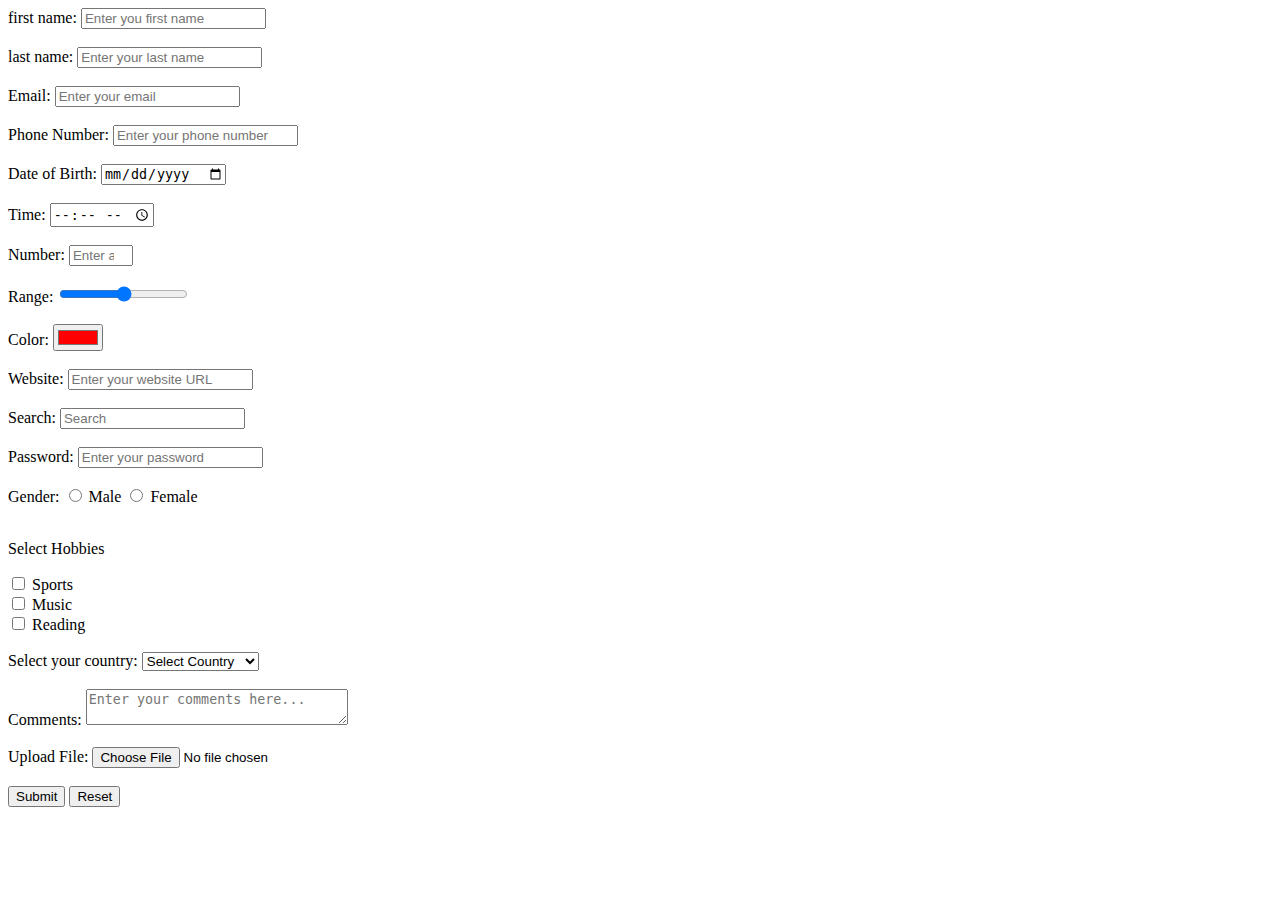
<file: HTML , CSS & Javascript/HTML FORM/index.html>
<!Doctype html>
<html>
    <head>
        <title> HTML FORM</title>
    </head>
    <body>
        <form action="/test"method="get">
            <!-- first name-->
            <label for ="firstname">first name:</label>
            <input type="text" id="firstname" name="first name"placeholder="Enter you first name" required/><br/><br/>
            <!-- last name-->
             <label for ="lasttname">last name:</label>
            <input type="text" id="lasttname" name="last name" placeholder="Enter your last name" required/><br/></br>
            <!-- Email -->
            <label for="email">Email:</label>
            <input type="email" id="email" name="email" placeholder="Enter your email" required/><br/><br/>
            <!-- Phone Number -->
            <label for="phone">Phone Number:</label>
            <input type="tel" id="phone" name="phone" placeholder="Enter your phone number" required pattern="[0-9]{10}" title="Please enter a valid 10-digit phone number"/><br/><br/>
            <!-- Date of Birth -->
            <label for="dob">Date of Birth:</label>
            <input type="date" id="dob" name="dob" required/><br/><br/>
            <!-- Time -->
            <label for="time">Time:</label>
            <input type="time" id="time" name="time" required/><br/><br/>
            <!-- Number -->
            <label for="number">Number:</label>
            <input type="number" id="number" name="number" placeholder="Enter a number" required min="1" max="100"/><br/><br/>
            <!-- Range -->
            <label for="range">Range:</label>
            <input type="range" id="range" name="range" min="0" max="100" value="50" required/>
            <br/><br/>
            <!-- Color -->
            <label for="color">Color:</label>
            <input type="color" id="color" name="color" value="#ff0000" required/>
            <br/><br/>
            <!-- URL -->
            <label for="url">Website:</label>
            <input type="url" id="url" name="url" placeholder="Enter your website URL" required pattern="https?://.+" title="Please enter a valid URL starting with http:// or https://"/><br/><br/>
            <!-- Search -->
            <label for="search">Search:</label>
            <input type="search" id="search" name="search" placeholder="Search"
            required pattern=".{3,}" title="Search term must be at least 3 characters long"/><br/><br/>
            
            <!-- Password -->
            <label for="password">Password:</label>
            <input type="password" id="password" placeholder="Enter your password"required/>
        
            <br><br>
             <!-- Radio Button -->
             <label>Gender:</label>
            <input type="radio" id="male" name="gender" value="male"required>
            <label for="male">Male</label>

            <input type="radio" id="female" name="gender" value="female"required>
             <label for="female">Female</label>

            <br><br>
             <!-- Checkbox -->
              <p>Select Hobbies</p>

            <input type="checkbox" id="sport" required/>
            <label for="sport">Sports</label><br>

            <input type="checkbox" id="music" required />
            <label for="music">Music</label><br>

            <input type="checkbox" id="reading"required />
            <label for="reading">Reading</label>
            <br/><br/>

            <!-- Select Box -->
            <label for="country">Select your country:</label>
           <select id="country" name="country">
           <option value="">Select Country</option>
           <option value="ET">Ethiopia</option>
           <option value="US">United States</option>
           <option value="CA">Canada</option>
           <option value="GB">United Kingdom</option>
           <option value="DE">Germany</option>
           <option value="FR">France</option>
           <option value="IN">India</option>
           <option value="CN">China</option>
           <option value="JP">Japan</option>
           <option value="BR">Brazil</option>
          </select>
          <br/><br/>
              <!-- Text Area -->
              <label for="comments">Comments:</label>
              <textarea id="comments" name="comments" rows="2" cols="30" placeholder="Enter your comments here..."></textarea>
            <br/><br/>
              <!-- File Upload -->
            <label for="file">Upload File:</label>
            <input type="file" id="file" name="file" accept=".jpg, .jpeg, .png, .pdf" />
            <br/><br/>
           <button type="submit">Submit</button>
           <button type="Reset">Reset</button>
           </form>

    </body>
</html>
</file>
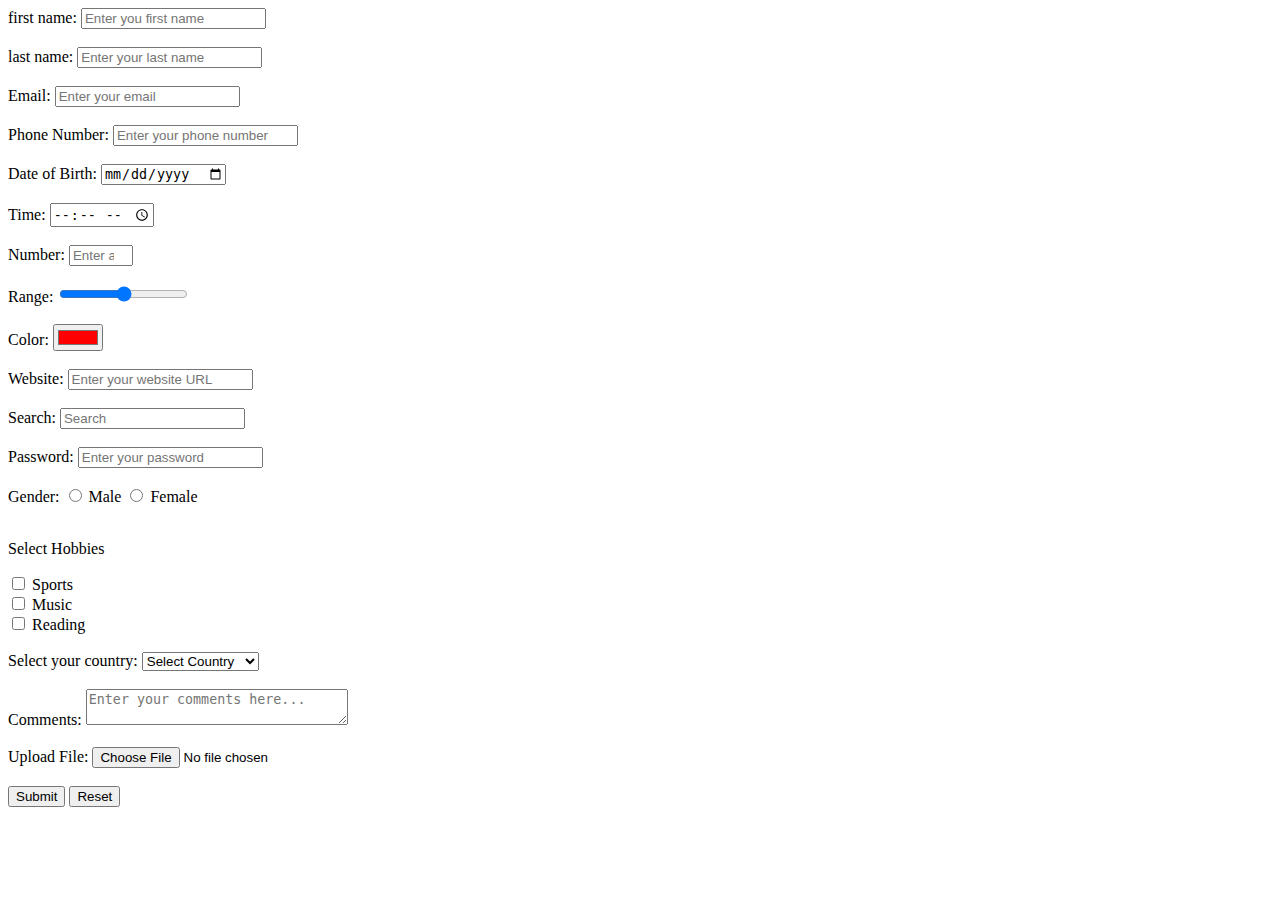
<file: My Website/Form/index.html>
<!Doctype html>
<html>
    <head>
        <title> HTML FORM</title>
        <link
    </head>
    <body>
        <form action="/test"method="get">
            <!-- first name-->
            <label for ="firstname">first name:</label>
            <input type="text" id="firstname" name="first name"placeholder="Enter you first name" required/><br/><br/>
            <!-- last name-->
             <label for ="lasttname">last name:</label>
            <input type="text" id="lasttname" name="last name" placeholder="Enter your last name" required/><br/></br>
            <!-- Email -->
            <label for="email">Email:</label>
            <input type="email" id="email" name="email" placeholder="Enter your email" required/><br/><br/>
            <!-- Phone Number -->
            <label for="phone">Phone Number:</label>
            <input type="tel" id="phone" name="phone" placeholder="Enter your phone number" required pattern="[0-9]{10}" title="Please enter a valid 10-digit phone number"/><br/><br/>
            <!-- Date of Birth -->
            <label for="dob">Date of Birth:</label>
            <input type="date" id="dob" name="dob" required/><br/><br/>
            <!-- Time -->
            <label for="time">Time:</label>
            <input type="time" id="time" name="time" required/><br/><br/>
            <!-- Number -->
            <label for="number">Number:</label>
            <input type="number" id="number" name="number" placeholder="Enter a number" required min="1" max="100"/><br/><br/>
            <!-- Range -->
            <label for="range">Range:</label>
            <input type="range" id="range" name="range" min="0" max="100" value="50" required/>
            <br/><br/>
            <!-- Color -->
            <label for="color">Color:</label>
            <input type="color" id="color" name="color" value="#ff0000" required/>
            <br/><br/>
            <!-- URL -->
            <label for="url">Website:</label>
            <input type="url" id="url" name="url" placeholder="Enter your website URL" required pattern="https?://.+" title="Please enter a valid URL starting with http:// or https://"/><br/><br/>
            <!-- Search -->
            <label for="search">Search:</label>
            <input type="search" id="search" name="search" placeholder="Search"
            required pattern=".{3,}" title="Search term must be at least 3 characters long"/><br/><br/>
            
            <!-- Password -->
            <label for="password">Password:</label>
            <input type="password" id="password" placeholder="Enter your password"required/>
        
            <br><br>
             <!-- Radio Button -->
             <label>Gender:</label>
            <input type="radio" id="male" name="gender" value="male"required>
            <label for="male">Male</label>

            <input type="radio" id="female" name="gender" value="female"required>
             <label for="female">Female</label>

            <br><br>
             <!-- Checkbox -->
              <p>Select Hobbies</p>

            <input type="checkbox" id="sport" required/>
            <label for="sport">Sports</label><br>

            <input type="checkbox" id="music" required />
            <label for="music">Music</label><br>

            <input type="checkbox" id="reading"required />
            <label for="reading">Reading</label>
            <br/><br/>

            <!-- Select Box -->
            <label for="country">Select your country:</label>
           <select id="country" name="country">
           <option value="">Select Country</option>
           <option value="ET">Ethiopia</option>
           <option value="US">United States</option>
           <option value="CA">Canada</option>
           <option value="GB">United Kingdom</option>
           <option value="DE">Germany</option>
           <option value="FR">France</option>
           <option value="IN">India</option>
           <option value="CN">China</option>
           <option value="JP">Japan</option>
           <option value="BR">Brazil</option>
          </select>
          <br/><br/>
              <!-- Text Area -->
              <label for="comments">Comments:</label>
              <textarea id="comments" name="comments" rows="2" cols="30" placeholder="Enter your comments here..."></textarea>
            <br/><br/>
              <!-- File Upload -->
            <label for="file">Upload File:</label>
            <input type="file" id="file" name="file" accept=".jpg, .jpeg, .png, .pdf" />
            <br/><br/>
           <button type="submit">Submit</button>
           <button type="Reset">Reset</button>
           </form>

    </body>
</html>
</file>
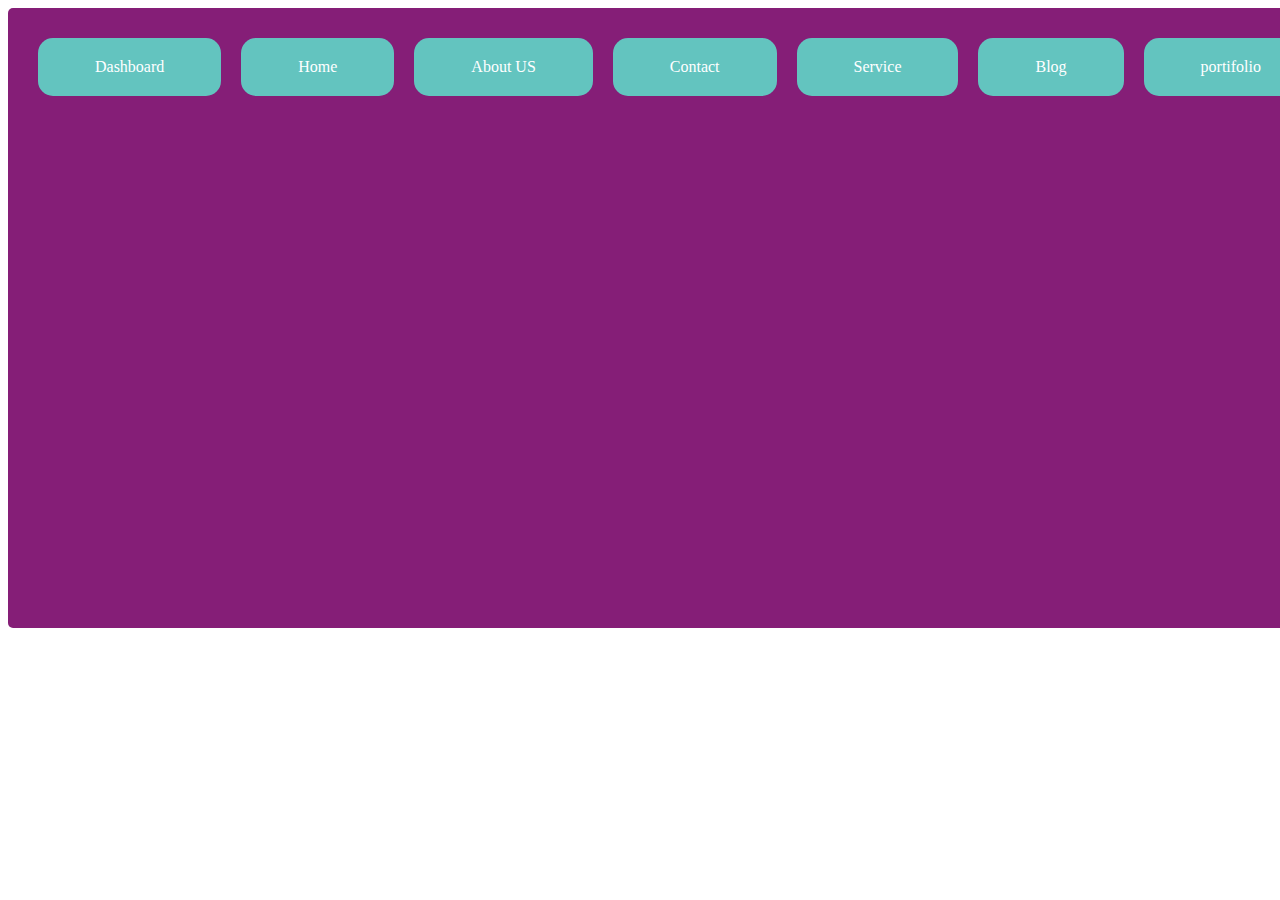
<file: HTML , CSS & Javascript/CSS/Flex/index.html>
<!DOCTYPE html>
<html>
<head>
  <title>Flex </title>
  <link rel="stylesheet" href="style.css">
</head>
<body>
  
  <div class="flex-container">
    <div class="Dashboard">Dashboard</div>
    <div class="Home">Home</div>
    <div class="About US">About US</div> 
    <div class="Contact">Contact </div>
    <div class="Services">Service</div>
    <div class="Blog">Blog</div>
    <div class="Portfolio"> portifolio</div>
   
  </div>
</body>
</html>
</file>
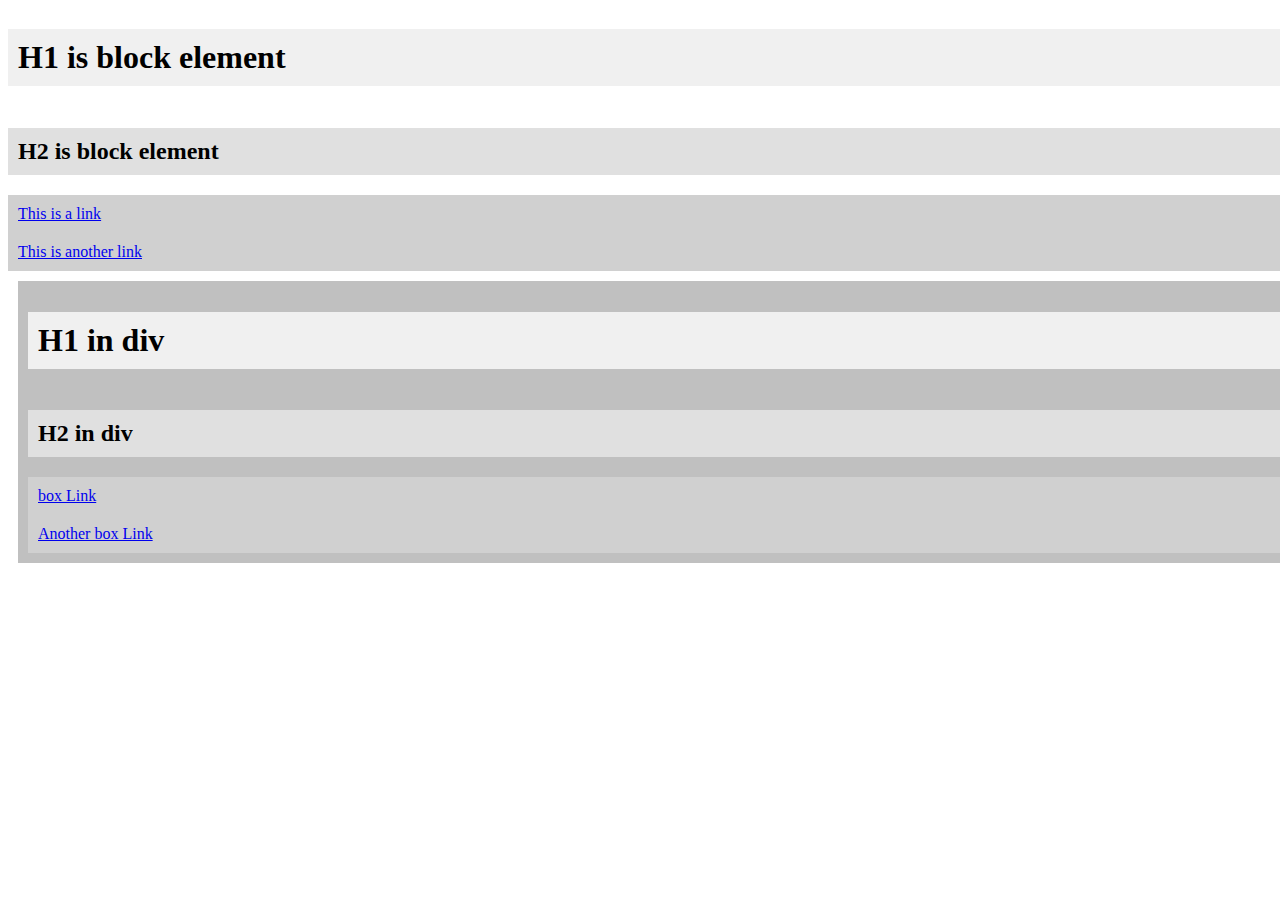
<file: HTML , CSS & Javascript/CSS/Layout & Spacing/index.html>
<!DOCTYPE html>
<html>
    <head>
        <title>Layout & Spacing</title>
        <link rel="stylesheet" href="style.css">
    </head>
    <body>
        <h1>H1 is block element</h1>
       <h2> H2 is block element</h2>
       <a href="#">This is a link</a>
       <a href="#">This is another link</a>
       <div class="box">
           <h1>H1 in div</h1>
           <h2>H2 in div</h2>
           <a href="#">box Link</a>
              <a href="#">Another box  Link</a>    
         </div>
          
    </body>
    </html>
</file>
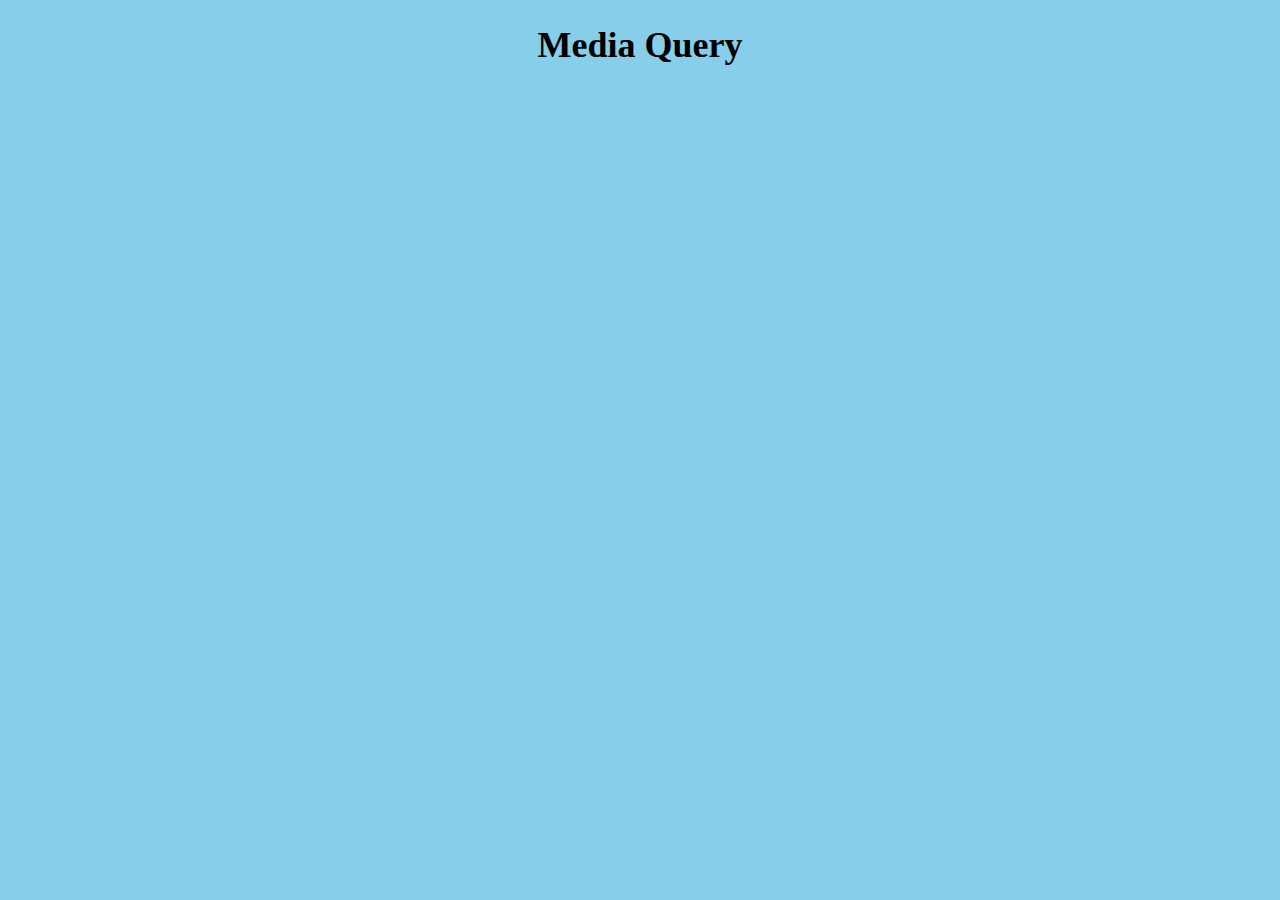
<file: HTML , CSS & Javascript/CSS/Media Query/index.html>
<!DOCTYPE html>
<html>
    <head>
        <title>Media Query</title>
        <link rel="stylesheet" href="style.css">
    
    </head>
    <body>

        <h1>Media Query</h1>
        
    </body>
</html>
</file>
<file: HTML , CSS & Javascript/CSS/Flex/style.css>
.flex-container {
        background-color: rgb(133, 30, 119);
        color:white;
        font: size 80px;
 
        padding: 20px;
        width:1300px ;
        height: 580px;
        border-radius: 5px;
        overflow:auto;
        display: flex;
        flex-wrap: wrap;
        justify-content: space-between;
        flex-direction:row;
        align-items: baseline;    
}
.flex-container div {
        background-color: rgb(99, 196, 191);
        color: white;
        padding: 20px;
        margin: 10px;
        flex-grow: 1;
        text-align: center;
        border-radius: 15px;
}
.flex-container div:hover {
        background-color: rgb(255, 255, 255);
        color: black;
        cursor: pointer;
}
.Dashboard {
        background-color: rgb(99, 196, 191);
        color: rgb(0, 0, 0);
        padding: 50px;
        margin: 30px;
        flex-grow: 10;
        text-align: center;
        border-radius: 15px;
}
</file>
<file: HTML , CSS & Javascript/CSS/Layout & Spacing/style.css>
h1{
    background-color: #f0f0f0;
    width: 100%;
    display: inline-block;
    height: 100%;
    padding: 10px;  
}
h2{
    background-color: #e0e0e0;
    width: 100%;
    height: 100%;
    display: inline-block;
    padding: 10px;  
}
a{
    background-color: #d0d0d0;
    width: 100%;
    height: 100%;
    display: inline-block;
    padding: 10px;  
}
.box{
    background-color: #c0c0c0;
    width: 100%;
    height: 100%;
    display: inline-block;
    padding: 10px;  
    margin: 10px;}
</file>
<file: HTML , CSS & Javascript/CSS/Media Query/style.css>
/* Default (Desktop) */
body {
    background-color: #87CEEB; /* light sky blue */
}
h1 {
    font-size: 36px;
    color: black;
    text-align: center;
}

/* Mobile phones (<= 600px) */
@media screen and (max-width: 600px) {
    body {
        background-color: #ADD8E6; /* lighter blue */
    }
    h1 {
        font-size: 18px;
        color: white;
    }
}

/* Tablets (601px - 1000px) */
@media screen and (min-width: 601px) and (max-width: 1000px) {
    body {
        background-color: #F0E68C; /* khaki */
    }
    h1 {
        font-size: 28px;
        color: darkblue;
    }
}
</file>
